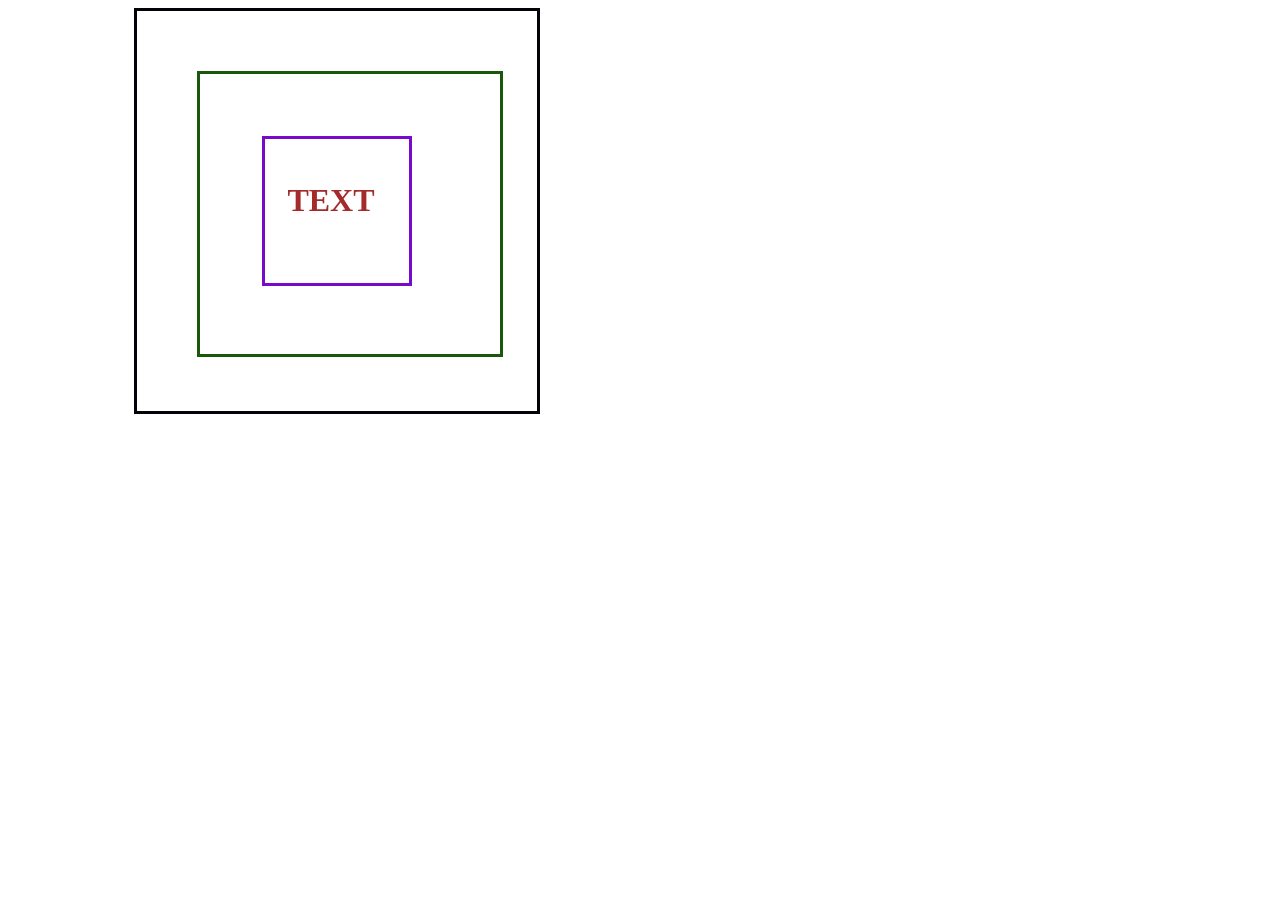
<file: index.html>
<!DOCTYPE html>
<html lang="en">
<head>
    <meta charset="UTF-8">
    <meta http-equiv="X-UA-Compatible" content="IE=edge">
    <meta name="viewport" content="width=device-width, initial-scale=1.0">
    <title>Document</title>
    <link rel="stylesheet" href="style.css">
</head>
<body>
    
    <div class="container1">
    <div class="container2">
    <div class="container3">
 <h1>TEXT</h1>

    </div>
</div>
</body>
</html>
</file>
<file: style.css>
.container1{
    border: 3px solid rgb(5, 1, 8);
    width: 400px;
    height: 400px;
    position: relative;
    margin-left: 10%;
}
.container2{
    border: 3px solid rgb(25, 88, 10);
    width: 220px;
    height: 200px;
    padding: 10%;
    margin : 15%;
}
.container3{
    border: 3px solid rgb(120, 10, 204);
    width: 100px;
    height: 100px;
    padding: 10%;
    margin: 10%;
}
h1{
color: brown;

}
</file>
<file: work.css>
.container1{
    border: 3px solid rgb(5, 1, 8);
    width: 400px;
    height: 400px;
    position: relative;
    margin-left: 10%;
}
.container2{
    border: 3px solid rgb(25, 88, 10);
    width: 220px;
    height: 200px;
    padding: 10%;
    margin : 15%;
}
.container3{
    border: 3px solid rgb(120, 10, 204);
    width: 100px;
    height: 100px;
    padding: 10%;
    margin: 10%;
}
h1{
color: brown;

}
</file>
